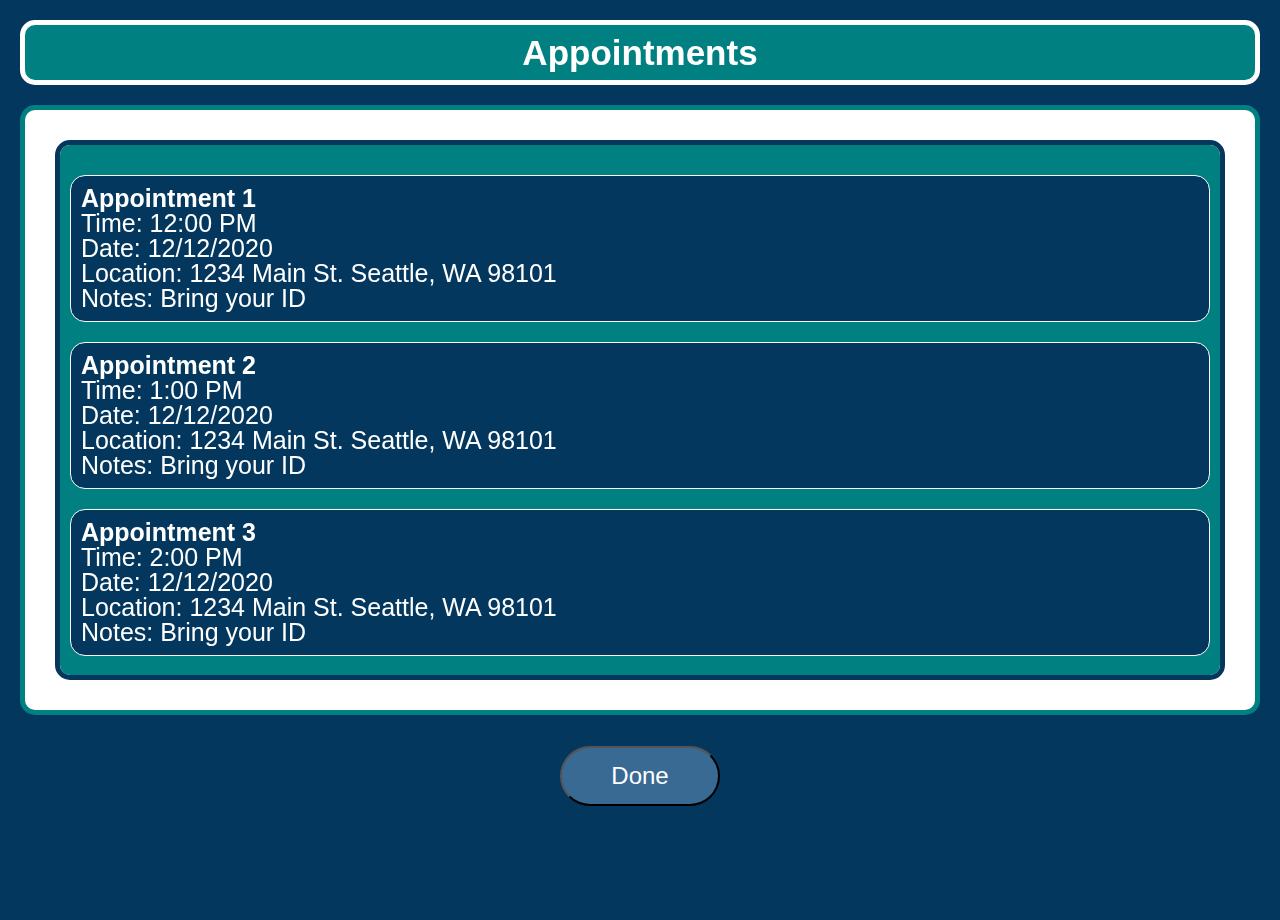
<file: appointments.html>
<!DOCTYPE html>
<html lang="en-us">

<head>
    <meta charset="UTF-8" />
    <meta name="viewport" content="width=device-width, initial-scale=1.0" />
    <link rel="stylesheet" href="./assets/css/reset.css" />
    <link rel="stylesheet" href="./assets/css/appointments.css" />
    
    <title>Appointments Page</title>
</head>

<body>
    <header>
        <H1>Appointments</H1>
    </header>

    <main>
        <section>
            <!--local storage-->
            <div class="appointment-list" style="overflow-y: autp;">
                
                
                

                <div class = box>
                    <h2>Appointment 1</h2>
                    <p>Time: 12:00 PM</p>
                    <p>Date: 12/12/2020</p>
                    <p>Location: 1234 Main St. Seattle, WA 98101</p>
                    <p>Notes: Bring your ID</p>

            </div>
            <div class = box>
                <h2>Appointment 2</h2>
                <p>Time: 1:00 PM</p>
                <p>Date: 12/12/2020</p>
                <p>Location: 1234 Main St. Seattle, WA 98101</p>
                <p>Notes: Bring your ID</p></div>

            <div class = box>
                <h2>Appointment 3</h2>
                <p>Time: 2:00 PM</p>
                <p>Date: 12/12/2020</p>
                <p>Location: 1234 Main St. Seattle, WA 98101</p>
                <p>Notes: Bring your ID</p></div>
        </section>

    </main>

    <footer> 
        <button id="done-button">Done</button>
    </footer>
</body>
<script src="./assets/js/appointments.js"></script>
</html>
</file>
<file: assets/css/appointments.css>
html{
    background-color: #03375d;
    font-family: Arial, Helvetica, sans-serif;
    color: white;
   }

   header{
    margin-top: 20px;
    margin-bottom: 20px;
    margin-left: 20px;
    margin-right: 20px;

    border-radius: 15px;
    border-style: solid;
    border-width: 5px;
    border-color: white;
    background-color: #008080;
    padding: 10px;
    font-size: 35px;
}
main{

    margin-top: 20px;
    margin-bottom: 10px;
    margin-left: 20px;
    margin-right: 20px;

    border-radius: 15px;
    border-style: solid;
    border-width: 5px;
    border-color: #008080;
    background-color: white;
    padding: 10px;
    font-size: 25px;
}

h1{
    text-align: center;
    font-family: Arial, Helvetica, sans-serif;
}

.appointment-list{


    height: 540px;
    
    margin-top: 20px;
    margin-bottom: 20px;
    margin-left: 20px;
    margin-right: 20px;

    border-radius: 15px;
    border-style:solid;
    border-width: 5px;
    border-color: #03375d;
    background-color:#008080 ;
    padding: 10px;

    overflow-y: hidden;
    overflow-y: scroll;

}

.box{
    margin-top: 20px;
    margin-bottom: 20px;

    border-radius: 15px;
    border-style: solid;
    border-width: 1px;
    border-color: white;
    background-color: #03375d;
    padding: 10px;
    font-family: Arial, Helvetica, sans-serif;
}

footer{
    padding-top: 1%;
    text-align: center;
}

button{
    border-radius: 100px;
    background-color: #396a93;
    padding: 14px 20px;
    margin: 8px;
    width: 10rem;
    flex-wrap: wrap;
    color: white;
    font-size: x-large;
}

@media screen and (max-width: 750px){
    .appointment-list{
        font-size: large;
    }
    
}
</file>
